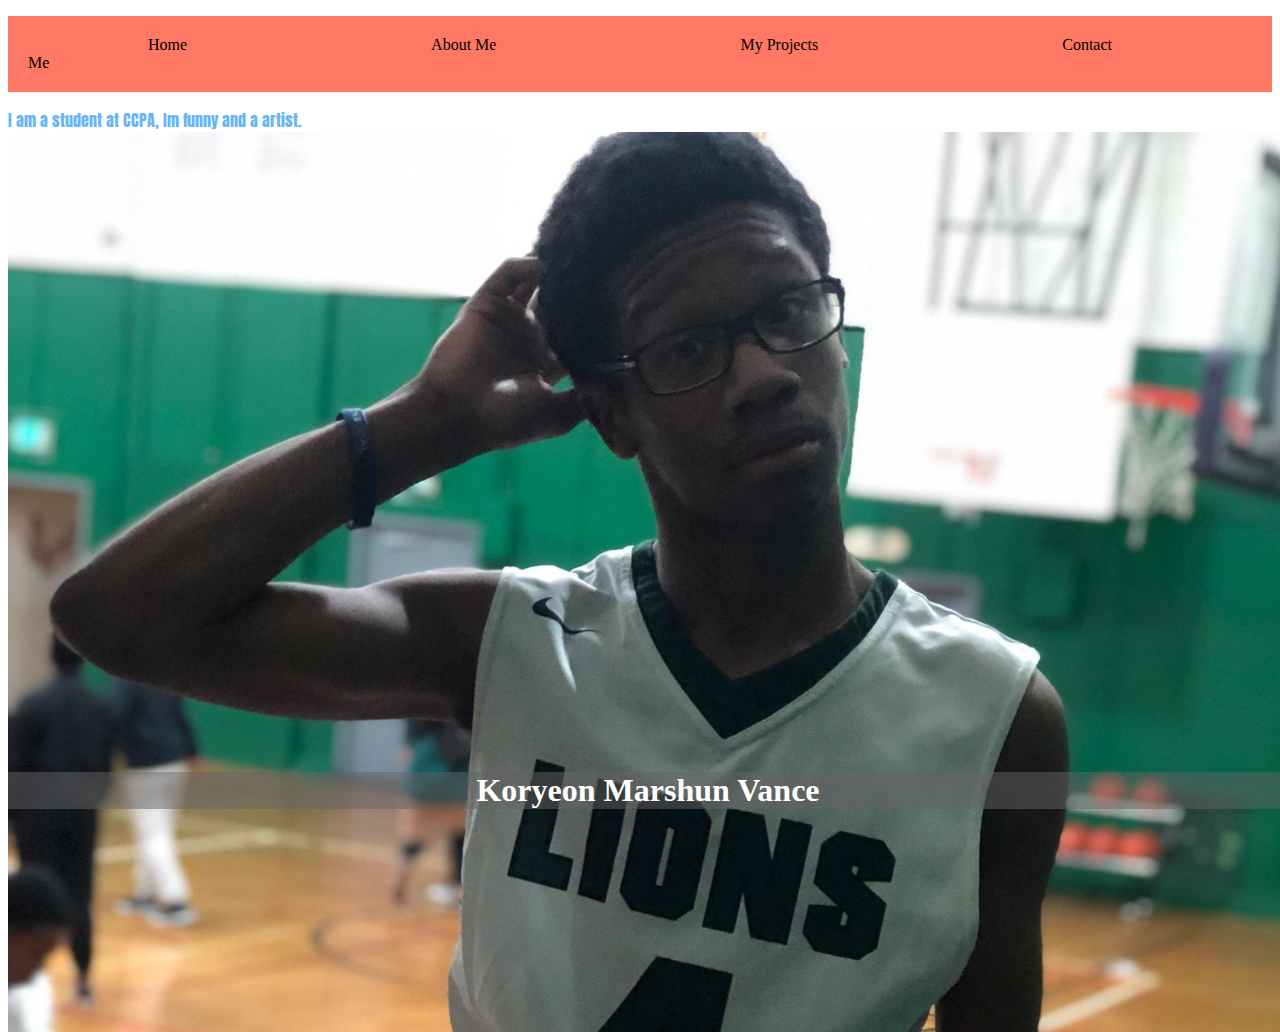
<file: index.html>
<!DOCTYPE html>
<html>

    <head>
        <title> notes </title>
        <link href="style.css" rel="stylesheet">
        <meta name="viewport" content="width=device-width, initial-scale=1">
        <link href="https://fonts.googleapis.com/css?family=Anton&display=swap" rel="stylesheet">
        <link href="https://fonts.googleapis.com/css?family=Roboto+Mono&display=swap" rel="stylesheet">
    </head>
    <body>
        <ul>
            <li><a href="index.html">Home</a></li>
            <li><a href="me.html">About Me</a></li>
            <li><a href="projects.html">My Projects</a></li>
            <li><a href="contact.html">Contact Me</a></li>
        </ul>
        
        <p1>I am a student at CCPA, Im funny and a artist.</p1>
        <div class="bg">
            <h1>Koryeon Marshun Vance</h1>
        </div>
    </body>
</html>
</file>
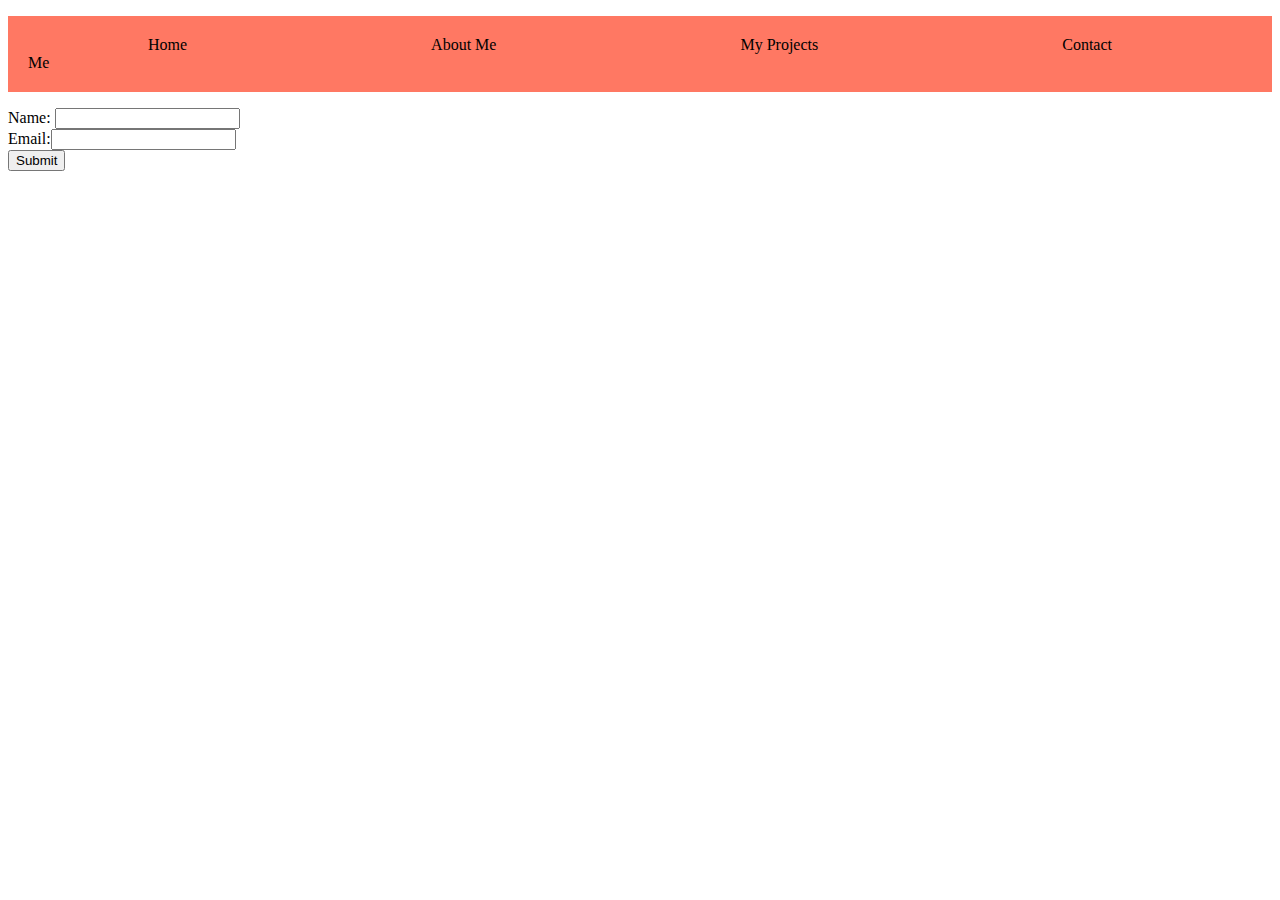
<file: contact.html>
<!DOCTYPE html>
<html>

    <head>
        <title> notes </title>
        <link href="style.css" rel="stylesheet">
    </head>
    <body>
        <ul>
            <li><a href="index.html">Home</a></li>
            <li><a href="me.html">About Me</a></li>
            <li><a href="projects.html">My Projects</a></li>
            <li><a href="contact.html">Contact Me</a></li>
        </ul>
        <form actions="/action_page.php">
            <label>Name:</label> <input type="text" name="name"><br>
            <label>Email:</label><input type="text" name="email"><br>
            <input type="submit" value="Submit">
        </form>
    </body>
</html>
</file>
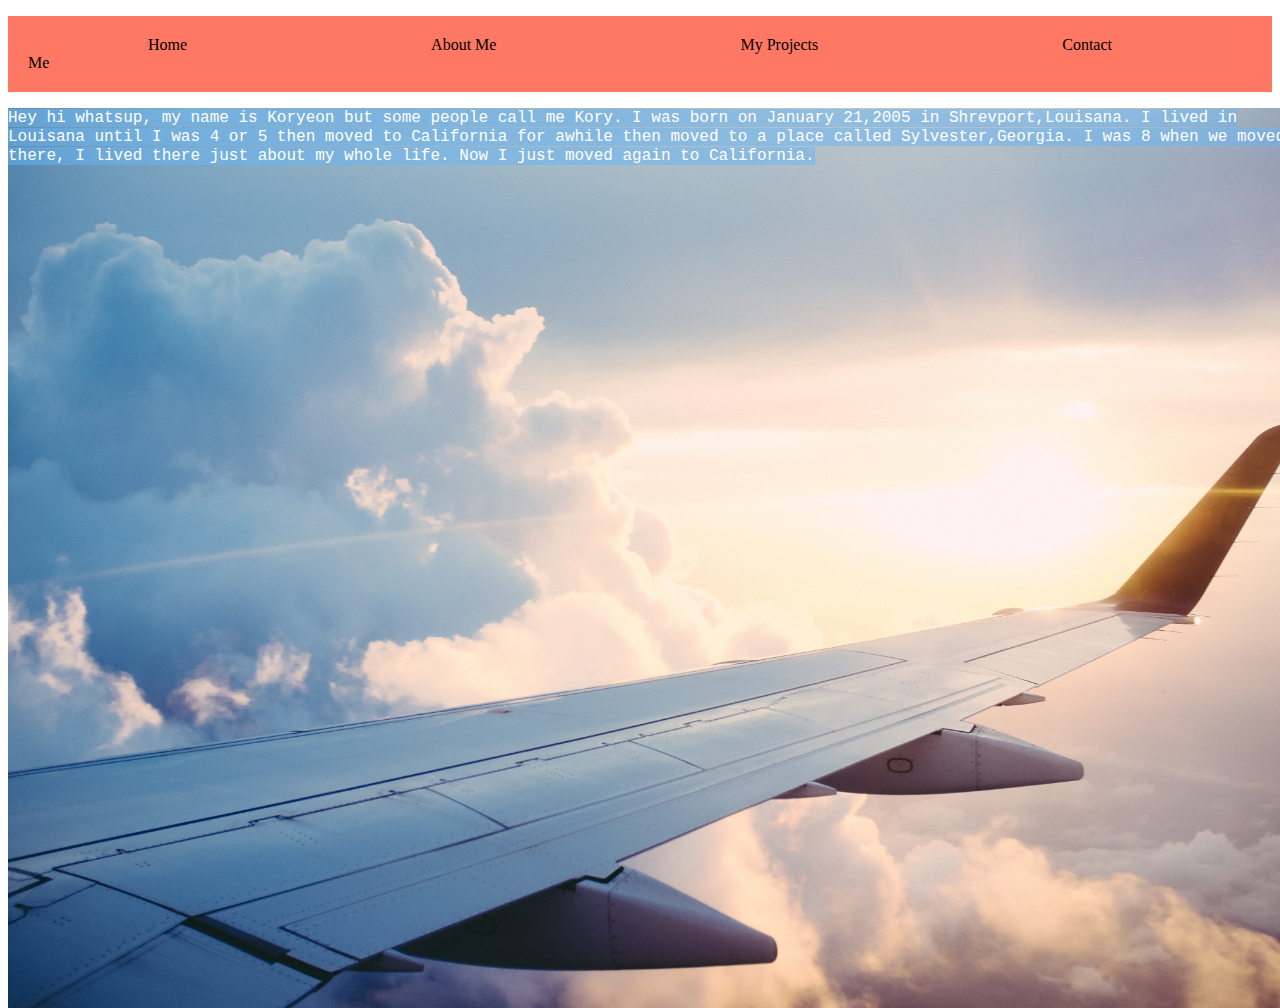
<file: me.html>
<!DOCTYPE html>
<html>

    <head>
        <title> notes </title>
        <link href="style.css" rel="stylesheet">
        <meta name="viewport" content="width=device-width, initial-scale=1">
        
    </head>
    <body>
        <ul>
            <li><a href="index.html">Home</a></li>
            <li><a href="me.html">About Me</a></li>
            <li><a href="projects.html">My Projects</a></li>
            <li><a href="contact.html">Contact Me</a></a></li>
        </ul>
        <div class="ty">
            <p1 class="bn"> Hey hi whatsup, my name is Koryeon but some people call me Kory. I was born on January 21,2005 in Shrevport,Louisana. 
        I lived in Louisana until I was 4 or 5 then moved to California for awhile then moved to a place called Sylvester,Georgia. 
        I was 8 when we moved there, I lived there just about my whole life. 
        Now I just moved again to California.  
        </div>
    </body>
</html>
</file>
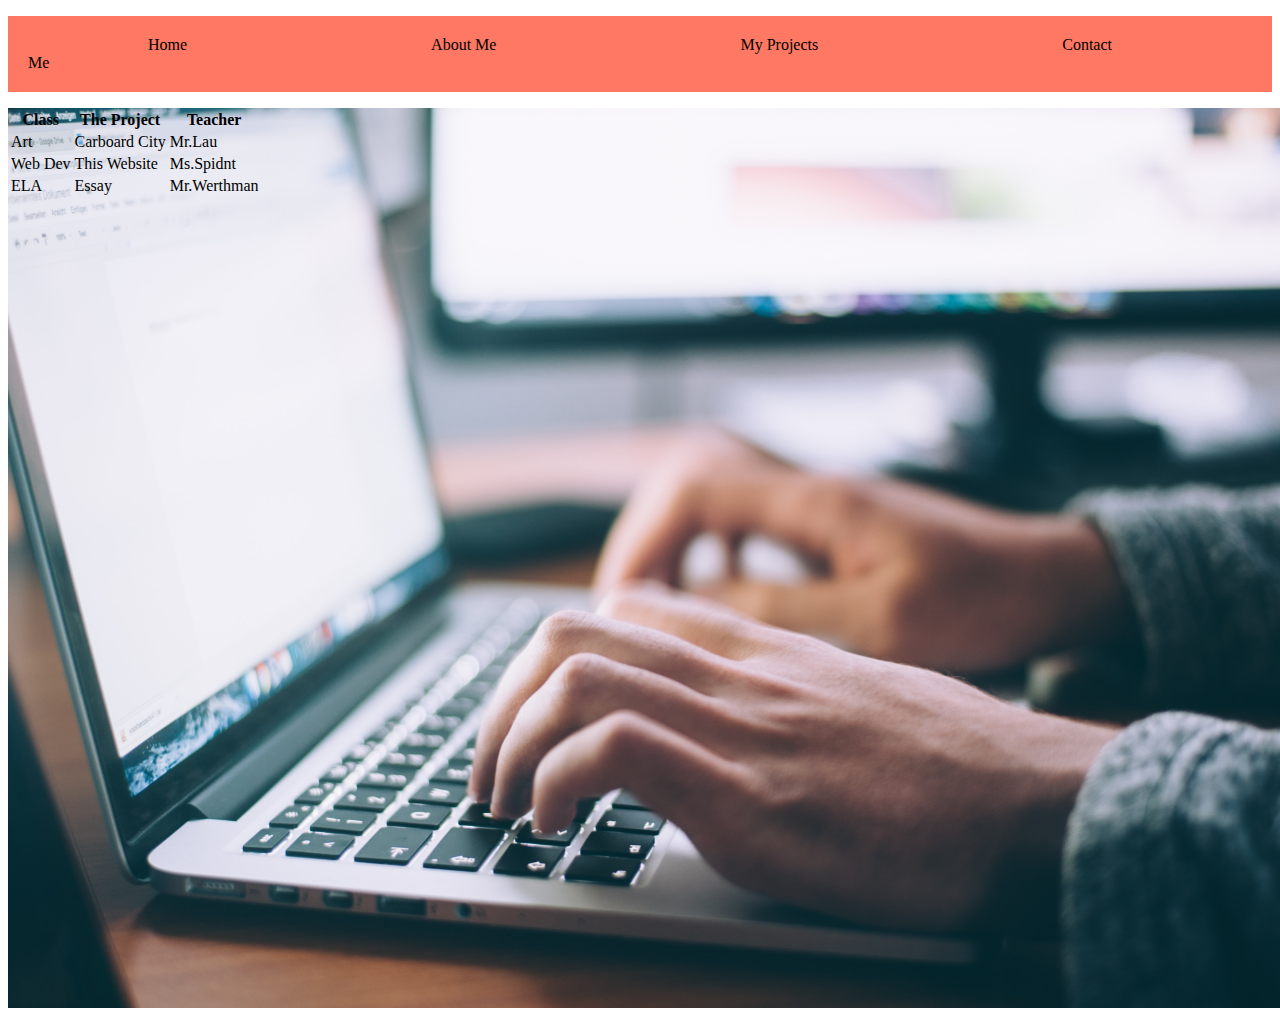
<file: projects.html>
<!DOCTYPE html>
<html>

    <head>
        <title> notes </title>
        <link href="style.css" rel="stylesheet">
        <meta name="viewport" content="width=device-width, initial-scale=1">
    </head>
    <body>
        <ul>
            <li><a href="index.html">Home</a></li>
            <li><a href="me.html">About Me</a></li>
            <li><a href="projects.html">My Projects</a></li>
            <li><a href="contact.html">Contact Me</a></a></li>
        </ul>
     
              <div class="bh">
            <table>
              <tr>
                  <th>Class</th>
                  <th>The Project</th> 
                  <th>Teacher</th>
              </tr>
              <tr> 
                  <td>Art</td>
                  <td>Carboard City</td>
                  <td>Mr.Lau</td>
              </tr>
              <tr>
                  <td>Web Dev</td>
                  <td>This Website</td>
                  <td>Ms.Spidnt</td>
              </tr>
              <tr>
                  <td>ELA</td>
                  <td>Essay</td>
                  <td>Mr.Werthman</td>
              </tr>
              </table>
                  
                  
                  
                  
                  
              </div>
                    
                
     
    </body>
</html>
</file>
<file: style.css>
ul{
    list-style-type:none;
     background-color:rgb(255, 120, 99);
     padding: 20px;
}



a{
    text-decoration:none;
    color: rgb(0, 0, 0);
    
}



li{
    display:inline;
    padding:120px;
}



li a:hover {
  background-color: rgb(255, 105, 105);
  color: rgb(101, 181, 247);
}


.bg{
  background-image: url("Face.jpg");
  height: 100vh;
  width: 100vw;
  position: absolute;
  background-position: top;
  background-repeat: no-repeat;
  background-size: cover;
}

p1{
    font-family: 'Anton', sans-serif;
    color: rgb(101, 181, 247);
}

.ty{
    background-image: url("plane.jpg");
    height: 100vh;
    width: 100vw;
    background-position: top;
    background-repeat: no-repeat;
    background-size: cover;
    position: absolute;
    
}


.bh{
    background-image: url("work.jpg");
    height: 100vh;
    width: 100vw;
    background-position: top;
    background-repeat: no-repeat;
    background-size: cover;
    
}

h1{
    text-align: center;
    margin-top:50%;
    color: rgb(255,255,255);
    background-color: rgba(100,100,100,0.5)
    
}



.bn{
    text-align: center;
    margin-top:50%;
    color: rgb(255,255,255);
    font-family: 'Roboto Mono', monospace;
    background-color: rgba(101, 181, 247,0.5)
}
</file>
